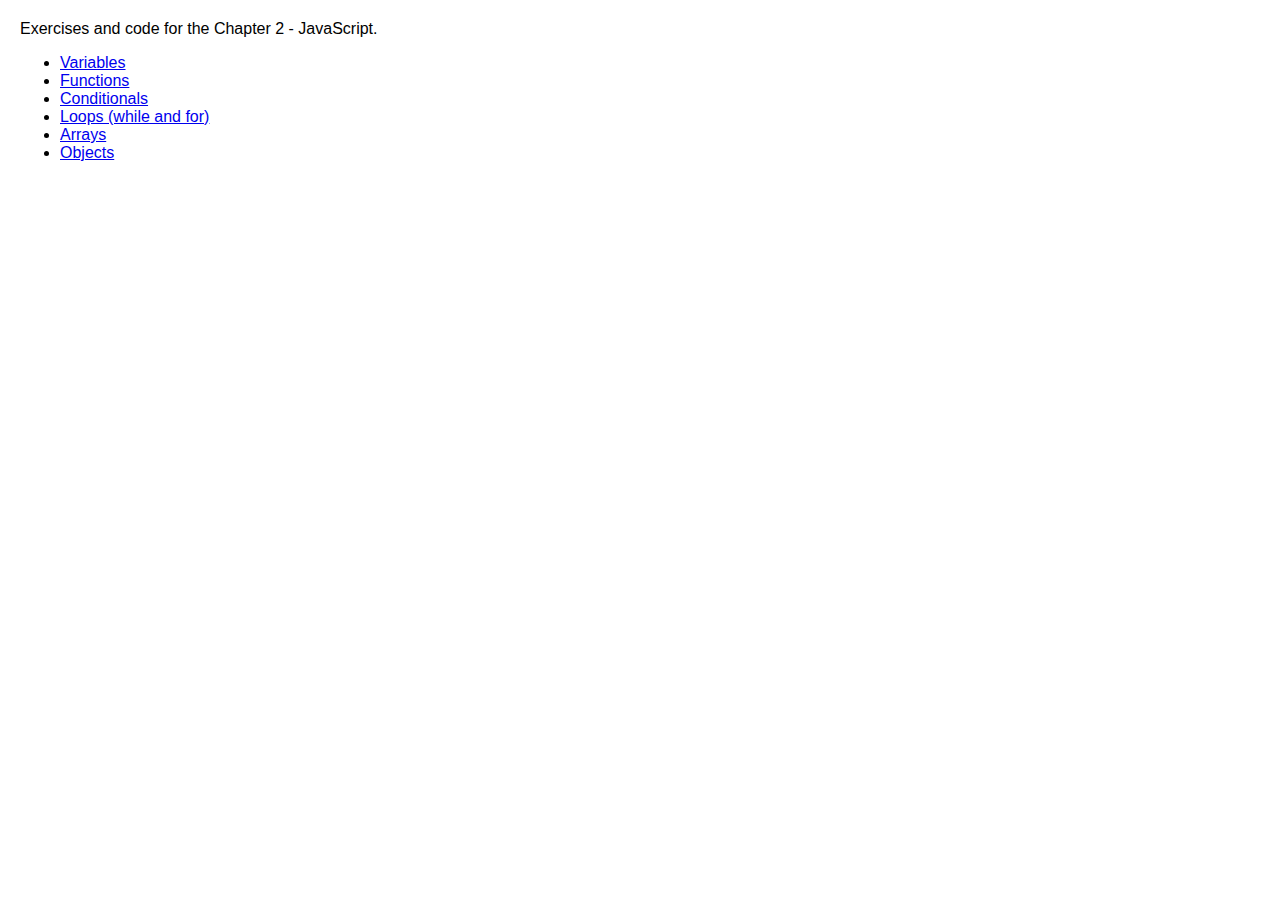
<file: index.html>
<!DOCTYPE html>
<html>
  <head>
    <meta charset="utf-8">
    <meta name="viewport" content="width=device-width, initial-scale=1.0, maximum-scale=1.0, user-scalable=no">

    <title>Audiovisual media on the web | Chapter 2 - JavaScript | Examples</title>

    <meta name="description" content="Examples and code for the Chapter 2 - JavaScript.">
    <meta name="author" content="Diego Montesinos">

    <link rel="stylesheet" href="css/vendor/normalize.css">
    <link rel="stylesheet" href="css/main.css">
  </head>
  <body>
    <div id="main-container">
      Exercises and code for the Chapter 2 - JavaScript.

      <ul>
        <li><a href="./variables.html">Variables</a></li>
        <li><a href="./functions.html">Functions</a></li>
        <li><a href="./conditionals.html">Conditionals</a></li>
        <li><a href="./loops.html">Loops (while and for)</a></li>
        <li><a href="./arrays.html">Arrays</a></li>
        <li><a href="./objects.html">Objects</a></li>
      </ul>
    </div>
  </body>
</html>
</file>
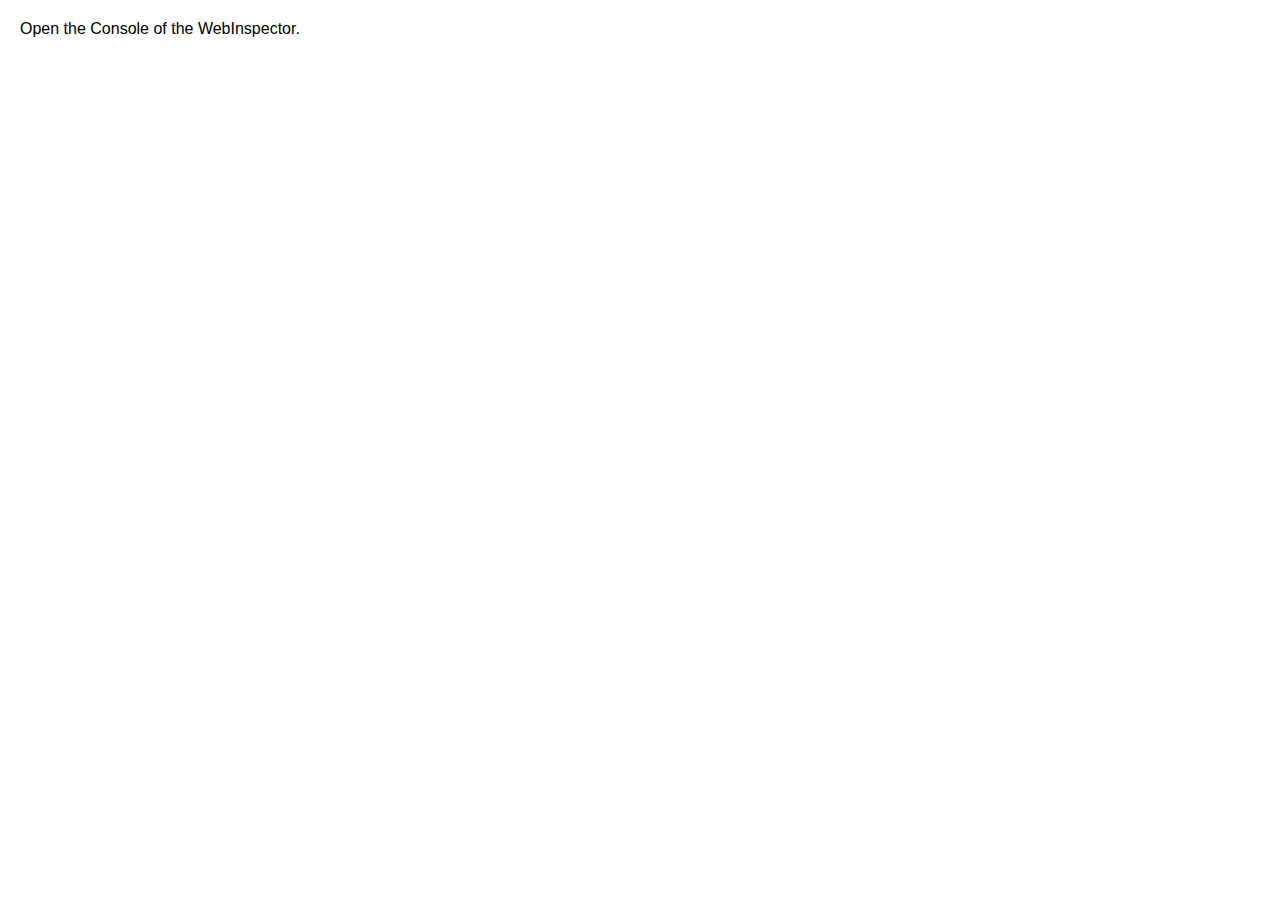
<file: arrays.html>
<!DOCTYPE html>
<html>
  <head>
    <meta charset="utf-8">
    <meta name="viewport" content="width=device-width, initial-scale=1.0, maximum-scale=1.0, user-scalable=no">

    <title>Audiovisual media on the web | Chapter 2 - JavaScript | Examples - Arrays</title>

    <meta name="description" content="Examples and code for the Chapter 2 - JavaScript.">
    <meta name="author" content="Diego Montesinos">

    <link rel="stylesheet" href="css/vendor/normalize.css">
    <link rel="stylesheet" href="css/main.css">
  </head>
  <body>
    <div id="main-container">
      Open the Console of the WebInspector.
    </div>

    <script src="js/arrays/contains.js"></script>
    <script src="js/arrays/maximum.js"></script>
    <script src="js/arrays/fix.js"></script>
    <script src="js/arrays/filter.js"></script>
    <script src="js/arrays/firstElements.js"></script>
  </body>
</html>
</file>
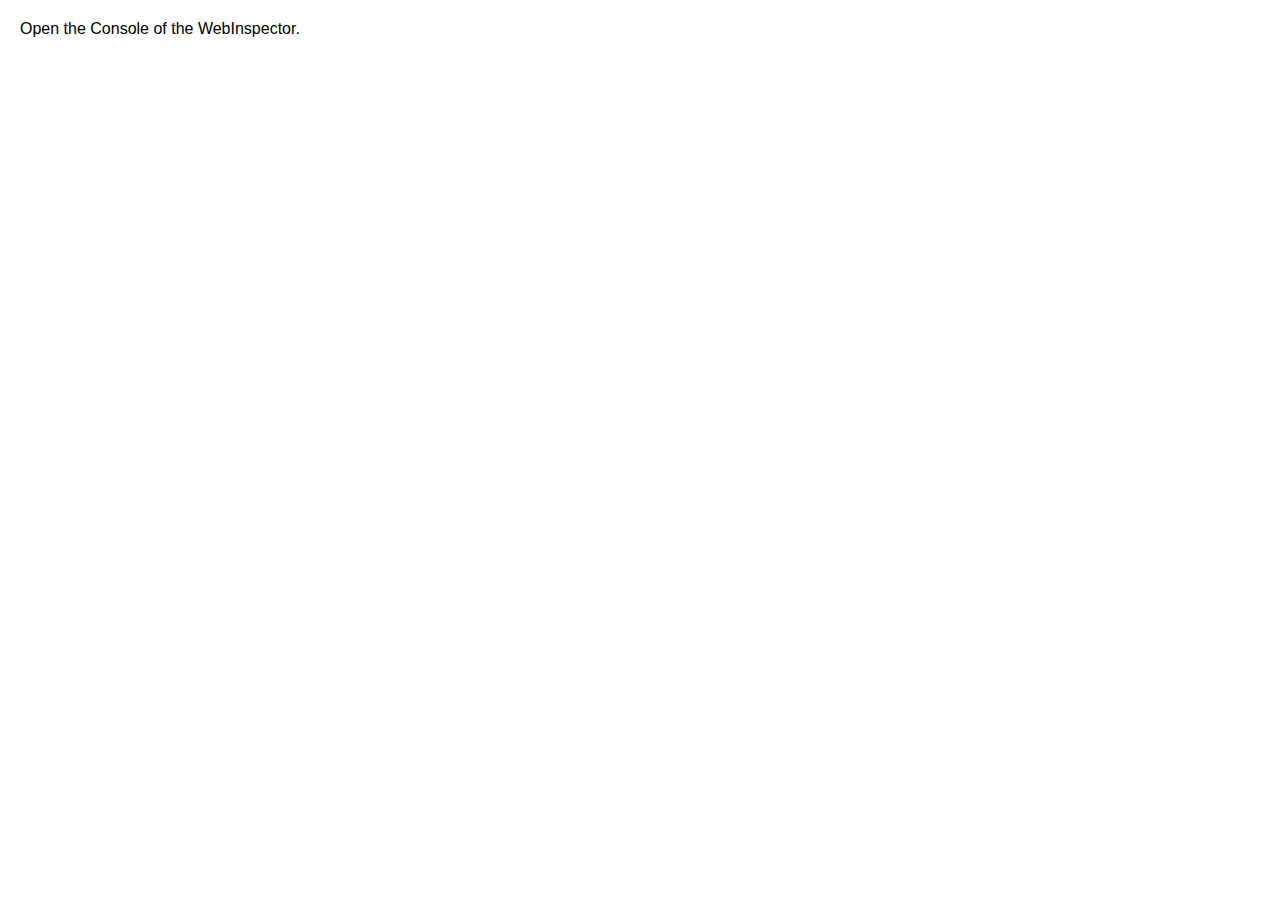
<file: conditionals.html>
<!DOCTYPE html>
<html>
  <head>
    <meta charset="utf-8">
    <meta name="viewport" content="width=device-width, initial-scale=1.0, maximum-scale=1.0, user-scalable=no">

    <title>Audiovisual media on the web | Chapter 2 - JavaScript | Examples - Conditionals</title>

    <meta name="description" content="Examples and code for the Chapter 2 - JavaScript.">
    <meta name="author" content="Diego Montesinos">

    <link rel="stylesheet" href="css/vendor/normalize.css">
    <link rel="stylesheet" href="css/main.css">
  </head>
  <body>
    <div id="main-container">
      Open the Console of the WebInspector.
    </div>

    <script src="js/conditionals/maximum.js"></script>
    <script src="js/conditionals/worldTranslate.js"></script>
    <script src="js/conditionals/assignGrade.js"></script>
  </body>
</html>
</file>
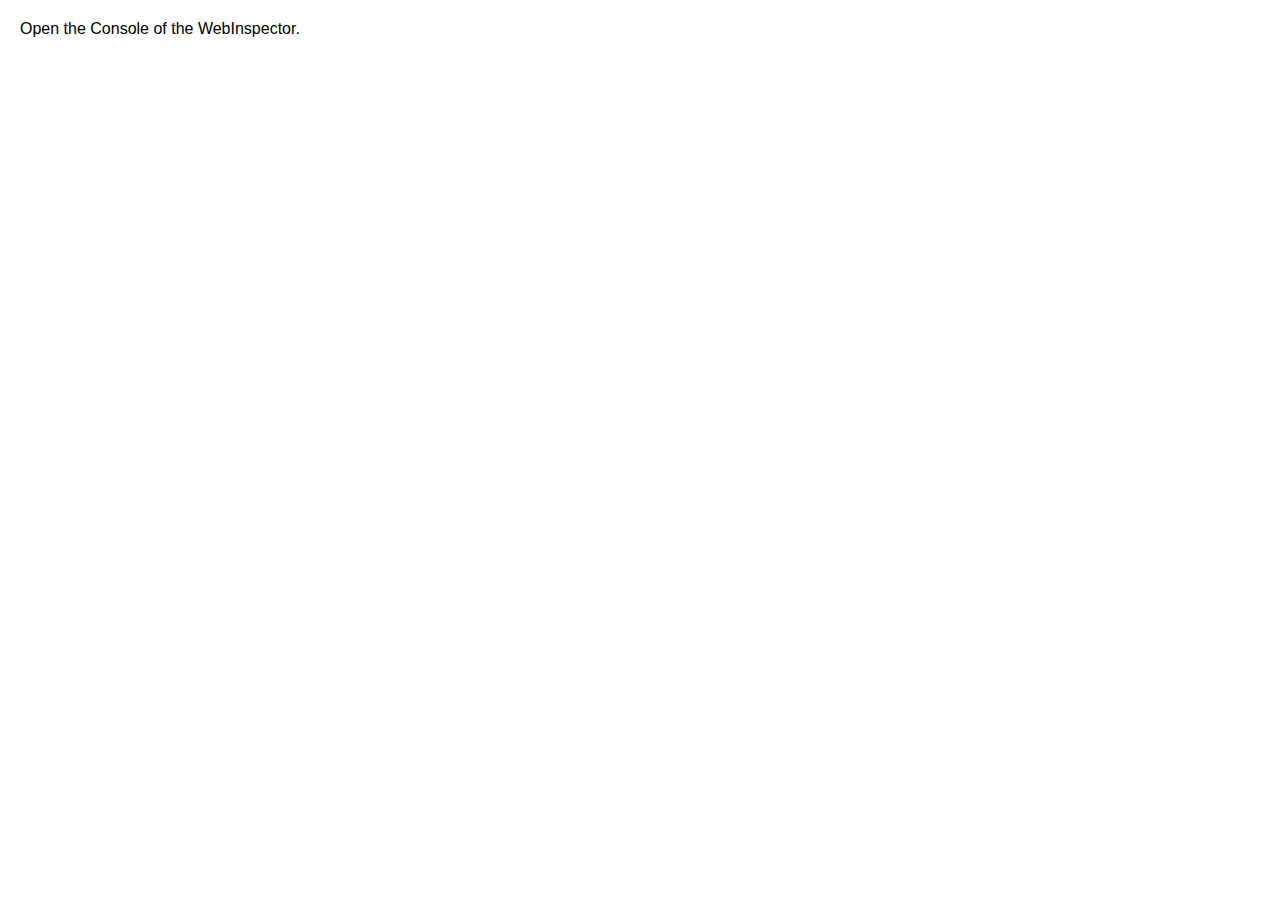
<file: functions.html>
<!DOCTYPE html>
<html>
  <head>
    <meta charset="utf-8">
    <meta name="viewport" content="width=device-width, initial-scale=1.0, maximum-scale=1.0, user-scalable=no">

    <title>Audiovisual media on the web | Chapter 2 - JavaScript | Examples - Functions</title>

    <meta name="description" content="Exercises and code for the Chapter 3.">
    <meta name="author" content="Diego Montesinos">

    <link rel="stylesheet" href="css/vendor/normalize.css">
    <link rel="stylesheet" href="css/main.css">
  </head>
  <body>
    <div id="main-container">
      Open the Console of the WebInspector.
    </div>

    <script src="js/functions/ageCalculator.js"></script>
    <script src="js/functions/circleGeometry.js"></script>
    <script src="js/functions/temperatureConverter.js"></script>
  </body>
</html>
</file>
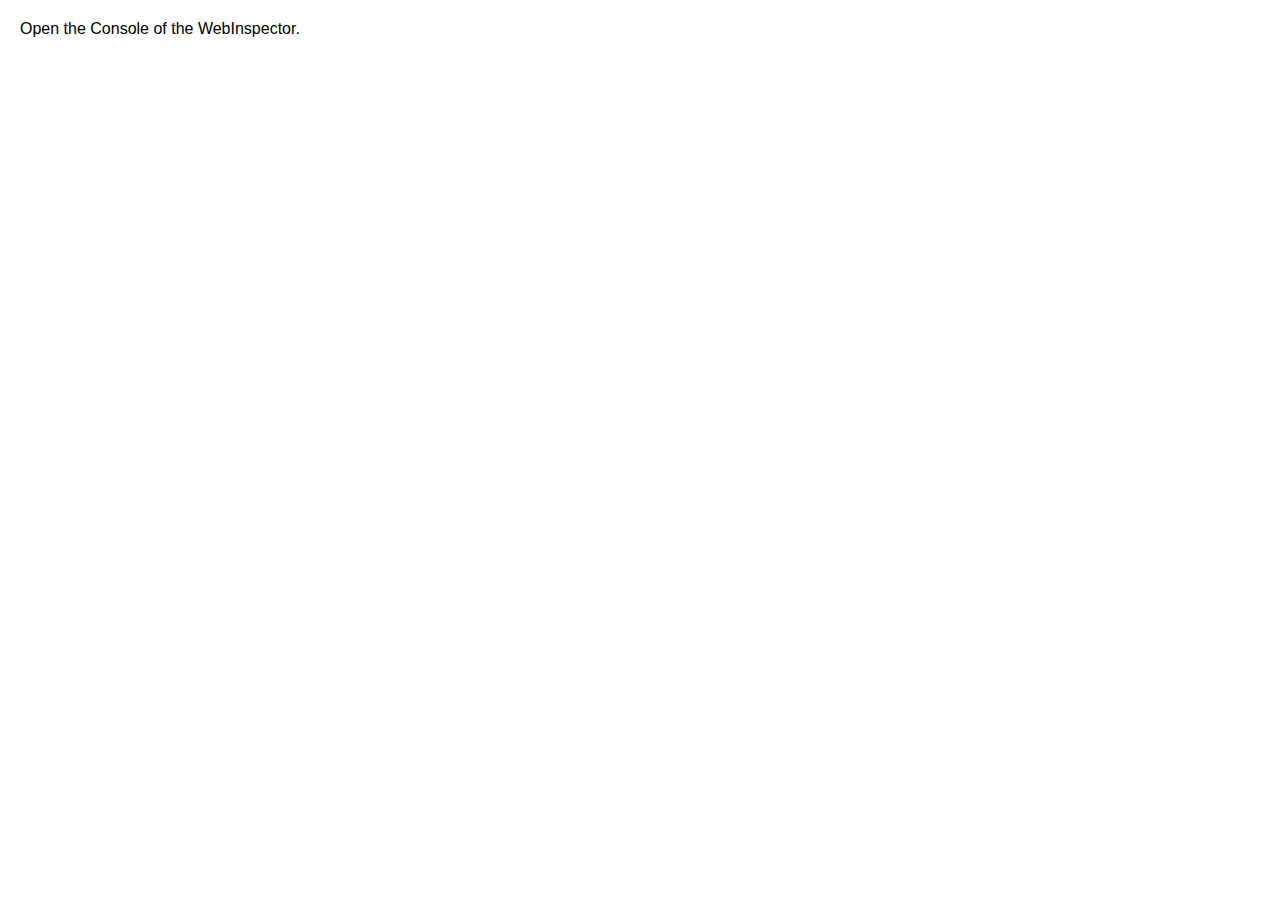
<file: loops.html>
<!DOCTYPE html>
<html>
  <head>
    <meta charset="utf-8">
    <meta name="viewport" content="width=device-width, initial-scale=1.0, maximum-scale=1.0, user-scalable=no">

    <title>Audiovisual media on the web | Chapter 2 - JavaScript | Examples - Loops</title>

    <meta name="description" content="Examples and code for the Chapter 2 - JavaScript.">
    <meta name="author" content="Diego Montesinos">

    <link rel="stylesheet" href="css/vendor/normalize.css">
    <link rel="stylesheet" href="css/main.css">
  </head>
  <body>
    <div id="main-container">
      Open the Console of the WebInspector.
    </div>

    <script src="js/loops/multiplesOf.js"></script>
    <script src="js/loops/trianglePattern.js"></script>
    <script src="js/loops/multiplicationTables.js"></script>
    <script src="js/loops/sumNumbers.js"></script>
  </body>
</html>
</file>
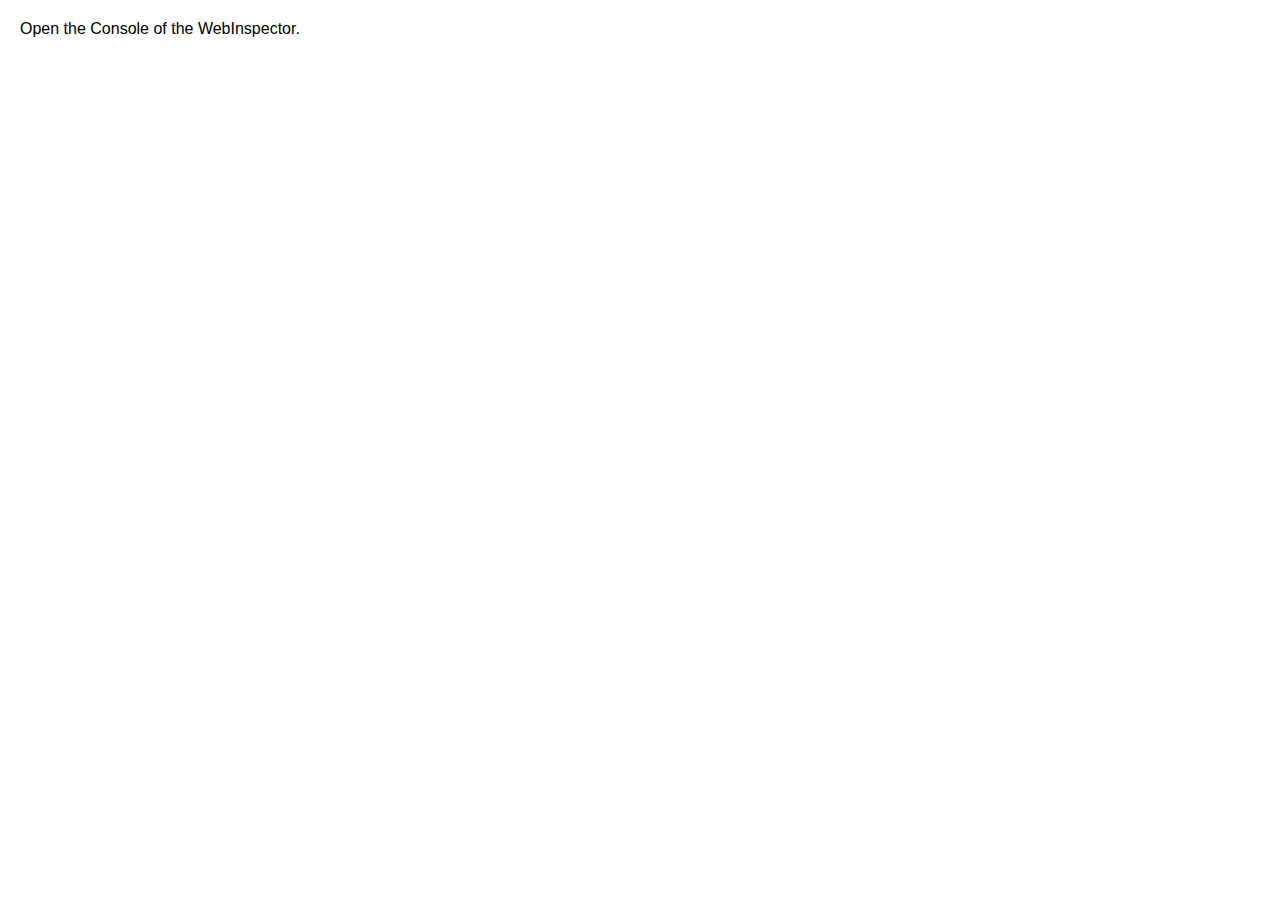
<file: objects.html>
<!DOCTYPE html>
<html>
  <head>
    <meta charset="utf-8">
    <meta name="viewport" content="width=device-width, initial-scale=1.0, maximum-scale=1.0, user-scalable=no">

    <title>Audiovisual media on the web | Chapter 2 - JavaScript | Examples - Objects</title>

    <meta name="description" content="Examples and code for the Chapter 2 - JavaScript.">
    <meta name="author" content="Diego Montesinos">

    <link rel="stylesheet" href="css/vendor/normalize.css">
    <link rel="stylesheet" href="css/main.css">
  </head>
  <body>
    <div id="main-container">
      Open the Console of the WebInspector.
    </div>

    <script src="js/objects/fix.js"></script>
    <script src="js/objects/books.js"></script>
    <script src="js/objects/urlParser.js"></script>
    <script src="js/objects/angleVectors.js"></script>
  </body>
</html>
</file>
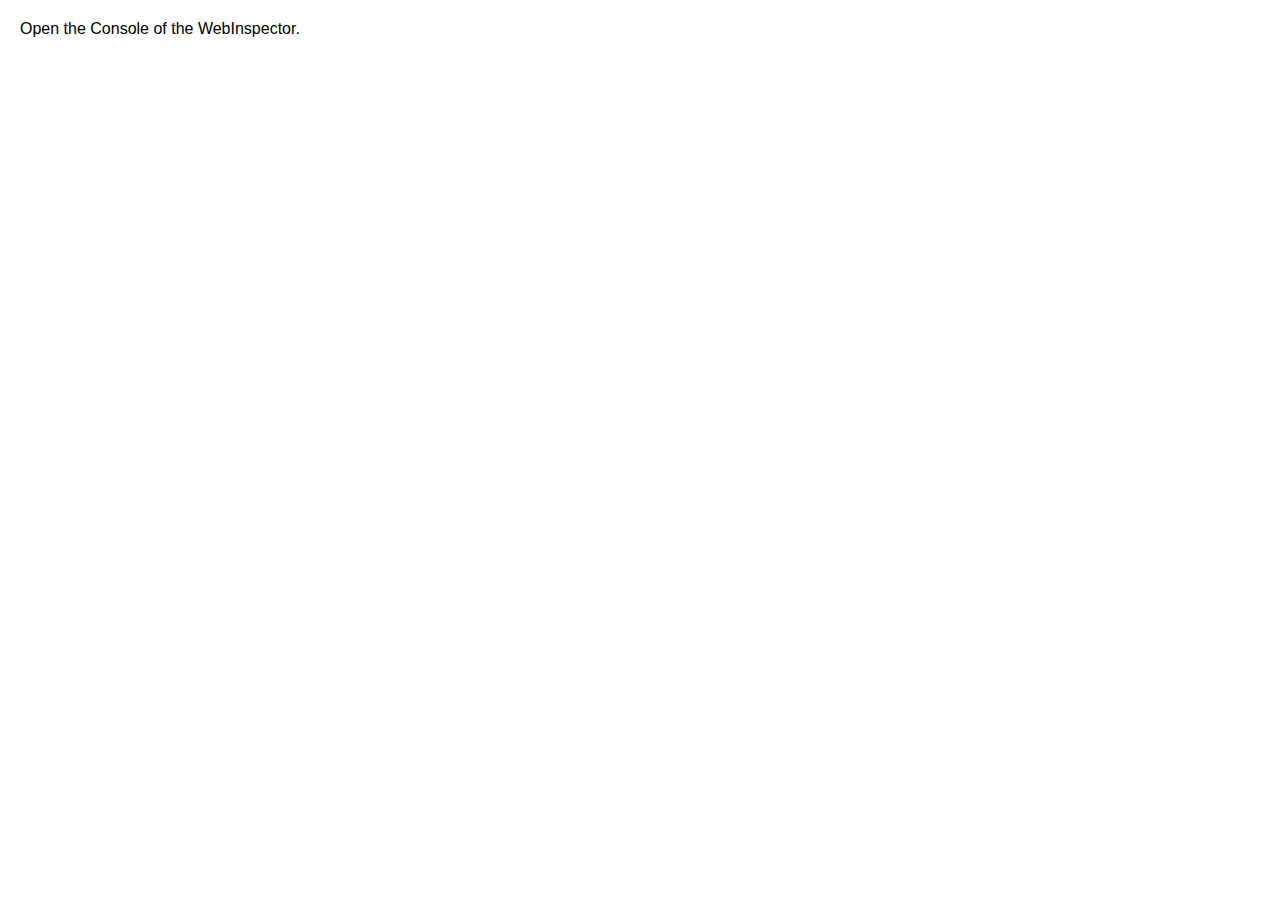
<file: variables.html>
<!DOCTYPE html>
<html>
  <head>
    <meta charset="utf-8">
    <meta name="viewport" content="width=device-width, initial-scale=1.0, maximum-scale=1.0, user-scalable=no">

    <title>Audiovisual media on the web | Chapter 2 - JavaScript | Examples - Variables</title>

    <meta name="description" content="Examples and code for the Chapter 2 - JavaScript.">
    <meta name="author" content="Diego Montesinos">

    <link rel="stylesheet" href="css/vendor/normalize.css">
    <link rel="stylesheet" href="css/main.css">
  </head>
  <body>
    <div id="main-container">
      Open the Console of the WebInspector.
    </div>

    <script src="js/variables/ageCalculator.js"></script>
    <script src="js/variables/circleGeometry.js"></script>
    <script src="js/variables/temperatureConverter.js"></script>
  </body>
</html>
</file>
<file: css/main.css>
div#main-container {
  padding: 10px;
  margin: 10px;
}
</file>
